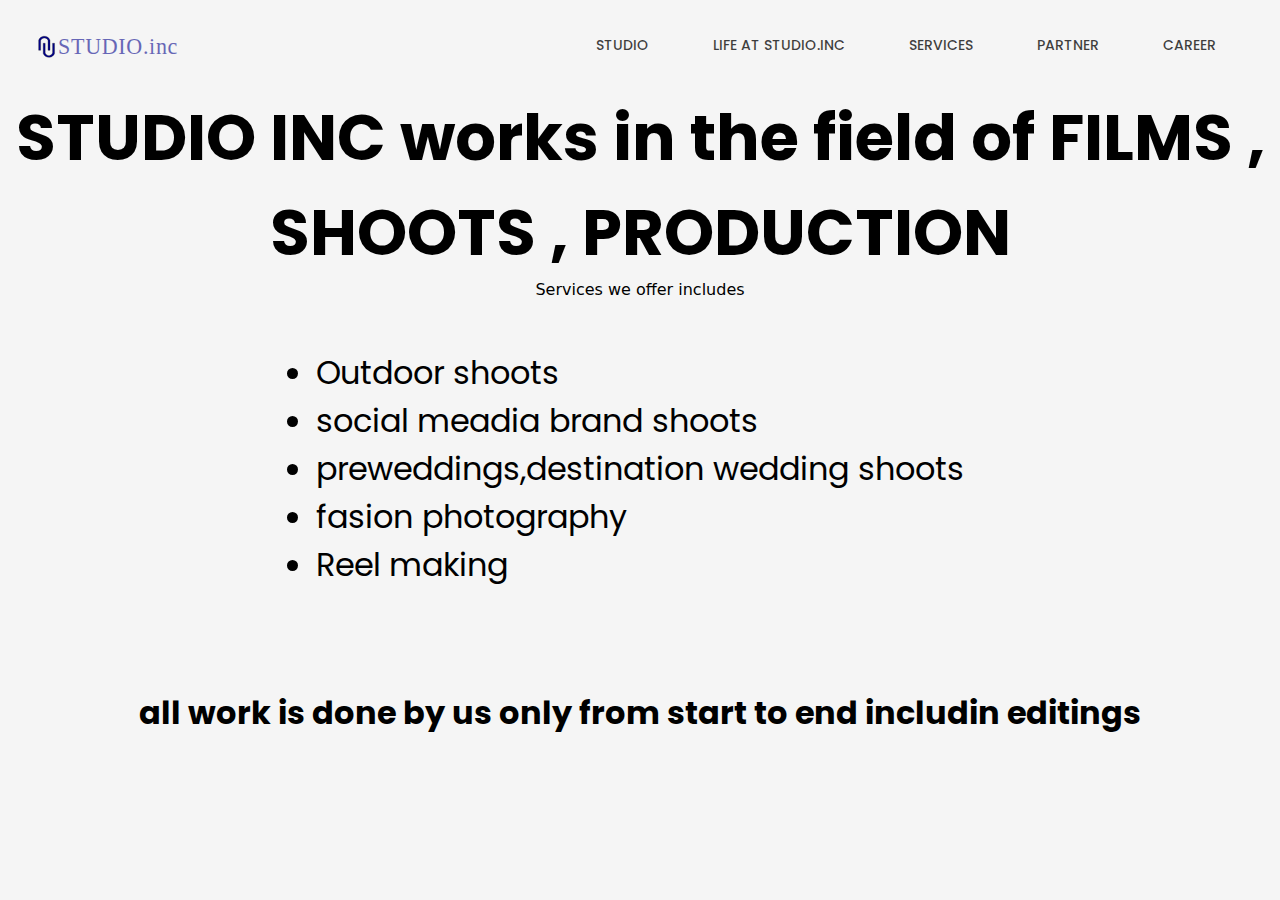
<file: studio.html>
<!DOCTYPE html>
<html lang="en">

<head>
    <meta charset="UTF-8">
    <meta http-equiv="X-UA-Compatible" content="IE=edge">
    <meta name="viewport" content="width=device-width, initial-scale=1.0">
    <title>STUDIO inc</title>
    <link rel="stylesheet" href="style.css">
     <link href="https://cdn.jsdelivr.net/npm/bootstrap@5.3.0-alpha3/dist/css/bootstrap.min.css" rel="stylesheet"
        integrity="sha384-KK94CHFLLe+nY2dmCWGMq91rCGa5gtU4mk92HdvYe+M/SXH301p5ILy+dN9+nJOZ" crossorigin="anonymous">

</head>

<body onload="myFunction()">

     <div class="loading">
        <div style="    position: relative;
        top: 50%;
        text-align: center;height: 4rem;width: 4rem;   --bs-spinner-vertical-align: 0.875em;
    --bs-spinner-border-width: 0.15em;
    --bs-spinner-animation-speed: 0.91s;" class="spinner-border text-primary" role="status">
        </div>
        <div style="position: relative;
        top: 50%;
        margin: 1rem;
        color: cornflowerblue;
        font-size: 1rem;" class="sr-only">Loading...</div>
    </div>

       <header id="header">
        <nav style="position: fixed;background-color: whitesmoke;z-index: 1;/* display: flex; */">
          <svg class="logo" id="Layer_1" data-name="Layer 1" xmlns="http://www.w3.org/2000/svg" viewBox="0 0 485.62 150.13"><defs><style>.cls-1{opacity:0.58;font-size:69px;font-family:Bauhaus93, "Bauhaus 93";letter-spacing:0.03em;}.cls-1,.cls-2{fill:Darkblue;}.cls-2,.cls-3{stroke:#1d1d1b;stroke-miterlimit:10;}.cls-2{stroke-width:1px;}.cls-3{fill:#908fb2;opacity:0;}</style></defs><text class="cls-1" transform="translate(81.68 103.64)">STUDIO.inc</text><path class="cls-2" d="M70.51,69.65H64.4v30.67a11.84,11.84,0,0,1-10.45,8c-5.65.46-11.14-2.86-12.75-8V69.65H35.1v31.69c2.45,7.79,10.83,12.87,19.45,12.16,8.06-.66,14.12-6.09,16-12.16Z"></path><path class="cls-2" d="M20.89,91.61H27V61a11.83,11.83,0,0,1,10.45-8c5.65-.46,11.14,2.86,12.75,8V91.61h6.1V59.92c-2.45-7.79-10.83-12.86-19.45-12.16-8.06.66-14.12,6.1-16,12.16Z"></path></svg>
          <ul id="MenuItems" style="text-align: center;/* background: red; *//* z-index: 5; */align-items: center;display: inherit;">
            <li><a href="studio.html">STUDIO</a></li>
            <li><a href="index.html">LIFE AT STUDIO.INC </a></li>
            <li><a href="#header"> SERVICES</a></li>
            <li><a href="constactus"> PARTNER </a></li>
            <li><a href="#about">CAREER</a></li>
          </ul>
          <img src="medias/menu.png" class="menu-icon" onclick="menutoggle()">
        </nav>
      </header>
    
    <section id="studio">

        <div
            style="display: flex;text-align: center;color: black;flex-direction: column;align-items: center;margin: auto;">
            <h1>STUDIO INC works in the field of FILMS , SHOOTS , PRODUCTION </h1>
            <h2 style="font-size: 1rem;">Services we offer includes</h2>
            <ul style="list-style-type: disc; text-align: justify; margin: 50px auto;">
                <li><a class="links" href="#">Outdoor shoots</a></li>
                <li><a class="links"href="#">social meadia brand shoots</a></li>
                <li><a class="links"href="#">preweddings,destination wedding shoots</a></li>
                <li><a class="links"href="#"> fasion photography</a> </li>
                <li><a class="links"href="#">Reel making</a></li>
            </ul>
            <strong style="margin:50px auto;"> all work is done by us only from start to end includin editings</strong>
        </div>
    </section>
    
     <script src="https://cdn.jsdelivr.net/npm/bootstrap@5.3.0-alpha3/dist/js/bootstrap.bundle.min.js"
        integrity="sha384-ENjdO4Dr2bkBIFxQpeoTz1HIcje39Wm4jDKdf19U8gI4ddQ3GYNS7NTKfAdVQSZe"
        crossorigin="anonymous"></script>
  <script>
        let preLoader = document.querySelector(".loading")

        function myFunction() {
            preLoader.style.display = "none"
        }
    </script>
    
       <script>
        var MenuItems = document.getElementById('MenuItems');

        MenuItems.style.maxHeight = "0px";

        function menutoggle() {
            if (MenuItems.style.maxHeight == "0px") {
                MenuItems.style.maxHeight = "800px";
            }
            else {
                MenuItems.style.maxHeight = "0px";
            }
        }

    </script>
    <script src="script.js"></script>

</body>

</html>
</file>
<file: style.css>
@import url('https://fonts.googleapis.com/css2?family=Acme&family=Arbutus&family=Caveat&family=Courgette&family=Exo:wght@500&family=Lobster+Two&family=Poppins:wght@200;400&family=Rajdhani:wght@600&family=Righteous&family=Source+Serif+Pro:wght@600&family=Srisakdi:wght@400;700&family=Tourney:wght@100&display=swap');
* {
    margin: 0;
    padding: 0;
    box-sizing: border-box;
    font-family: 'Poppins', sans-serif;
}
.loading{
 width: 100%;
    height: 100%;
    background: whitesmoke;
    z-index: 4444;
    position: fixed;
    text-align: center;
    font-size: 1rem;
}


.section {
    opacity: 0;
    transform: scale(0.1);
    transition: all 1s ease-in-out;
}

.section1 {
    opacity: 0;
    transform: scale(0.1);
    transition: all 1s ease-in-out;
}

.section2 {
    opacity: 0;
    transform: scale(0.1);
    transition: all 1s ease-in-out;
}

.active {
    opacity: 1;
    transform: scale(1.0);
}

body {
    overflow-x: hidden;
}

html {
    font-family: 'Poppin', sans-serif;
    background: whitesmoke;
}

#header {
    background-color: whitesmoke;
    position: relative;
    height: 90px;
}


#studio{
font-size:2rem;
}

#footer {
    min-height: 14rem;
    min-width: 100vw;
    display: flex;
    background-color: rgb(169, 167, 167);
    backdrop-filter: blur(10px);
    align-items: center;
    justify-items: center;
    justify-content: space-evenly;
}



.footer-div {
    display: flex;
    flex-direction: column;
    line-height: 0;
    align-items: center;
}

.main-section {
    height: 90vh;
    width: 90vw;
    position: relative;
    display: flex;
    align-items: center;
    justify-content: space-between;
    flex-direction: column;
    overflow: hidden;
    margin: auto;
}

.landing-page{
    position: absolute;
    background-color: white;
    height: 88vh;
    width: 90vw;
    background: url(medias/studio1.jpg);
    background-size: cover;
    display: flex;
    align-items: center;
    z-index: 0;
    margin: 0 72px;
    background-position: bottom;

}
.landing-pageHide{
    opacity: 0;
    scale: 0.1;
    transform: translateY(100rem);
    transition: all 0.5s ease-in;
}
.landing-heading {
    font-size: 2em;
    text-align: -webkit-left;
    color: #000000dc;
    position: absolute;
    word-spacing: 15px;
    width: 46vw;
    letter-spacing: 18px;
    display: flex;
    line-height: 2;
    top: 18%;
    left: 27px;
}
.brand-name{
    font-size: 3rem;
    text-align: -webkit-left;
    font-family: 'tourney';
    letter-spacing: 8px;
    font-weight: 600;
    word-spacing: 17px;
    position: absolute;
    top: 40%;
    left: 2%;
}

.sub-section {
    height: 100vh;
    width: 100vw;
    position: relative;
    display: flex;
    align-items: center;
    justify-content: space-between;
    flex-direction: column;
    overflow: hidden;

}

.sub-section2 {
    display: flex;
    height: 100vh;
    width: 100vw;
    justify-content: space-evenly;
    align-items: center;
}

h2 {
    font-size: 19px;
    font-weight: 100;
    font-family: system-ui;
    text-align: center;
}

p {
    font-family: system-ui;
    color: black;
    font-size: larger;
    margin: 50px 54px;
    font-weight: 400;
    text-align: justify;
}

svg {
    color: rgb(0, 0, 0);
    margin: 11px auto;
    height: 35px;
    width: auto;
}

p2 {
    font-family: 'poppin', sans-serif;
    color: black;
    font-size: 12px;
    margin: 13px 7px;
    font-weight: 100;
    text-align: justify;
    letter-spacing: 1px;
}

.p-2 {
    font-family: 'Poppin', sans-serif;
    color: black;
    font-size: 10px;
    margin: 23px 8px;
    font-weight: 500;
    text-align: justify;
}

nav .logo {
    height: 3rem;
    width: auto;
    margin: 0px;
}

nav {
    min-width: 100vw;
    display: flex;
    position: absolute;
    height: inherit;
    top: 0;
    left: 0;
    padding: 1.5rem 2rem;
    align-items: center;
    justify-content: space-between;

}

.menu-icon {
    display: none;
    width: 20px;
}

nav ul li {
    list-style-type: none;
    display: inline-flex;
    justify-content: space-around;
    padding: 0 2rem;

}

nav ul li a {
    text-decoration: none;
    color: rgb(0 0 0 / 75%);
    font-weight: 500;
    font-size: 14px;
    transition: 1s;
}

.links{
    text-decoration: none;
    color: black;
}
.links:hover{
    color: #0417a9d1;
    transition: 0.5s ease-out;
    font-size: 2.5rem;
    font-weight: bolder;

}

nav ul li a:hover {
    transform: translateX(10px);
    color: black;
    font-size: 15px;
    font-weight: 600;
}

.name-title {
    display: flex;
    flex-direction: column;
    /* justify-content: center; */
    /* margin: auto; */
    position: absolute;
    top: 20%;
    left: 3%;
}

.name-title h1 {
    color: rgb(0 0 0 / 82%);
    text-align: center;
    font-weight: 600;
    font-size: 21px;
    letter-spacing: 3px;
}

.name-title h1:hover {
    -webkit-text-stroke: 2px black;
    color: transparent;
}

.button {
    height: 2rem;
    border: 2px solid orangered;
    background: none;
    display: flex;
    width: 10rem;
    position: relative;
    bottom: 17rem;
    text-align: center;
    justify-content: center;
}

.back-video {
    position: absolute;
    top: 0;
    left: 0;
    z-index: -1;
    backdrop-filter: blur(10px);
}

.back-video2 {
    position: absolute;
    top: 0;
    left: 0;
    z-index: -1;
}

.back-video3 {
    position: relative;
    top: 0;
    left: 0;
    z-index: -1;
}



.appear {
    opacity: 1;
}




@media(min-aspect-ratio:16/9) {
    .back-video {
        width: 100%;
        height: auto;
    }

    .back-video2 {
        width: 100%;
        height: auto;
    }


}

@media(max-aspect-ratio:16/9) {
    .back-video {
        width: auto;
        height: 100%
    }
}

@media(min-aspect-ratio:9/16) {
    .back-video3 {
        height: 78%;
        margin: 25% 0;
        width: auto;
    }
}

@media screen and (max-width:800px) {

    .back-video {
        width: 200%;
        height: 100%;
    }

    .sub-section {
        margin: 20px 0px;
    }

    .sub-section2 {
        display: flex;
        height: 100vh;
        width: 100vw;
        align-items: center;
        flex-direction: column-reverse;
        justify-content: flex-start;
        position: relative;
        bottom: 10rem;
    }

    #footer{
        flex-direction:column;
    }
    
    
#studio{
    font-size:1rem;
    padding: 4rem 1rem;
}
    
 .link:hover{
    font-size:1.2rem;
    
    }
    
    
    .name-title h1 {
        color: rgb(0 0 0 / 82%);
        text-align: center;
        font-weight: 600;
        font-size: 18px;
        letter-spacing: 3px;
    }

    .p-2 {
        font-family: 'Poppin', sans-serif;
        color: black;
        font-size: 10px;
        margin: 25px 0;
        font-weight: 600;
        text-align: justify;
    }

    .name-title {
        display: flex;
        flex-direction: column;
        position: absolute;
        top: 9%;
        left: 3%;
    }

    .back-video2 {
        width: 206%;
        height: 68%;
        transform: translateX(-90px);
        overflow: overlay;
    }

    .back-video3 {
        height: 79%;
        margin: 10% 0;
        width: auto;
    }

    .landing-page {
        position: absolute;
        background-color: white;
        height: 90vh;
        width: 100vw;
        background: url(medias/studio1.jpg);
        background-size: cover;
        display: flex;
        align-items: center;
        z-index: 0;
        margin: 0 ;
        background-position: bottom;
    }

    .landing-heading {
        font-size: 2em;
        text-align: -webkit-left;
        font-family: '';
        color: #000000;
        position: absolute;
        word-spacing: 15px;
        width: 267px;
        letter-spacing: 2px;
        display: flex;
        /* margin: auto; */
        line-height: 1.5;
        top: 18%;
        left: 22px;
    }

    .brand-name {
        font-size: 1.64rem;
        text-align: -webkit-left;
        font-family: 'tourney';
        letter-spacing: 8px;
        font-weight: 600;
        word-spacing: 17px;
        position: absolute;
        top: 35%;
        left: 2%;
    }

    p {
        margin: 0px 15px;
        font-size: 15px;
    }

    nav {
        display: flex;
    }

    nav ul {
        position: fixed;
        text-align: center;
        left: 5%;
        bottom: 0;
        margin:0;
        padding:0;
        width: 90%;
        overflow: hidden;
        transition: 1.0s;
        height: 85vh;
        background: aliceblue;
        display: flex;
        flex-direction: column;
        justify-content: center;
        z-index: 2;

    }

    nav ul li {
        display: block;
        margin-top: 30px;
        margin-bottom: 30px;
        border-radius: 50px;
    }

    .menu-icon {
        display: block;
        cursor: pointer;
    }

    svg {
        color: rgb(0, 0, 0);
        margin: 10px 25px;
        height: 35px;
        width: auto;
    }

    .footer-contact{
        display: flex;
        flex-direction: row;
        margin: 15px;
    }

}
</file>
